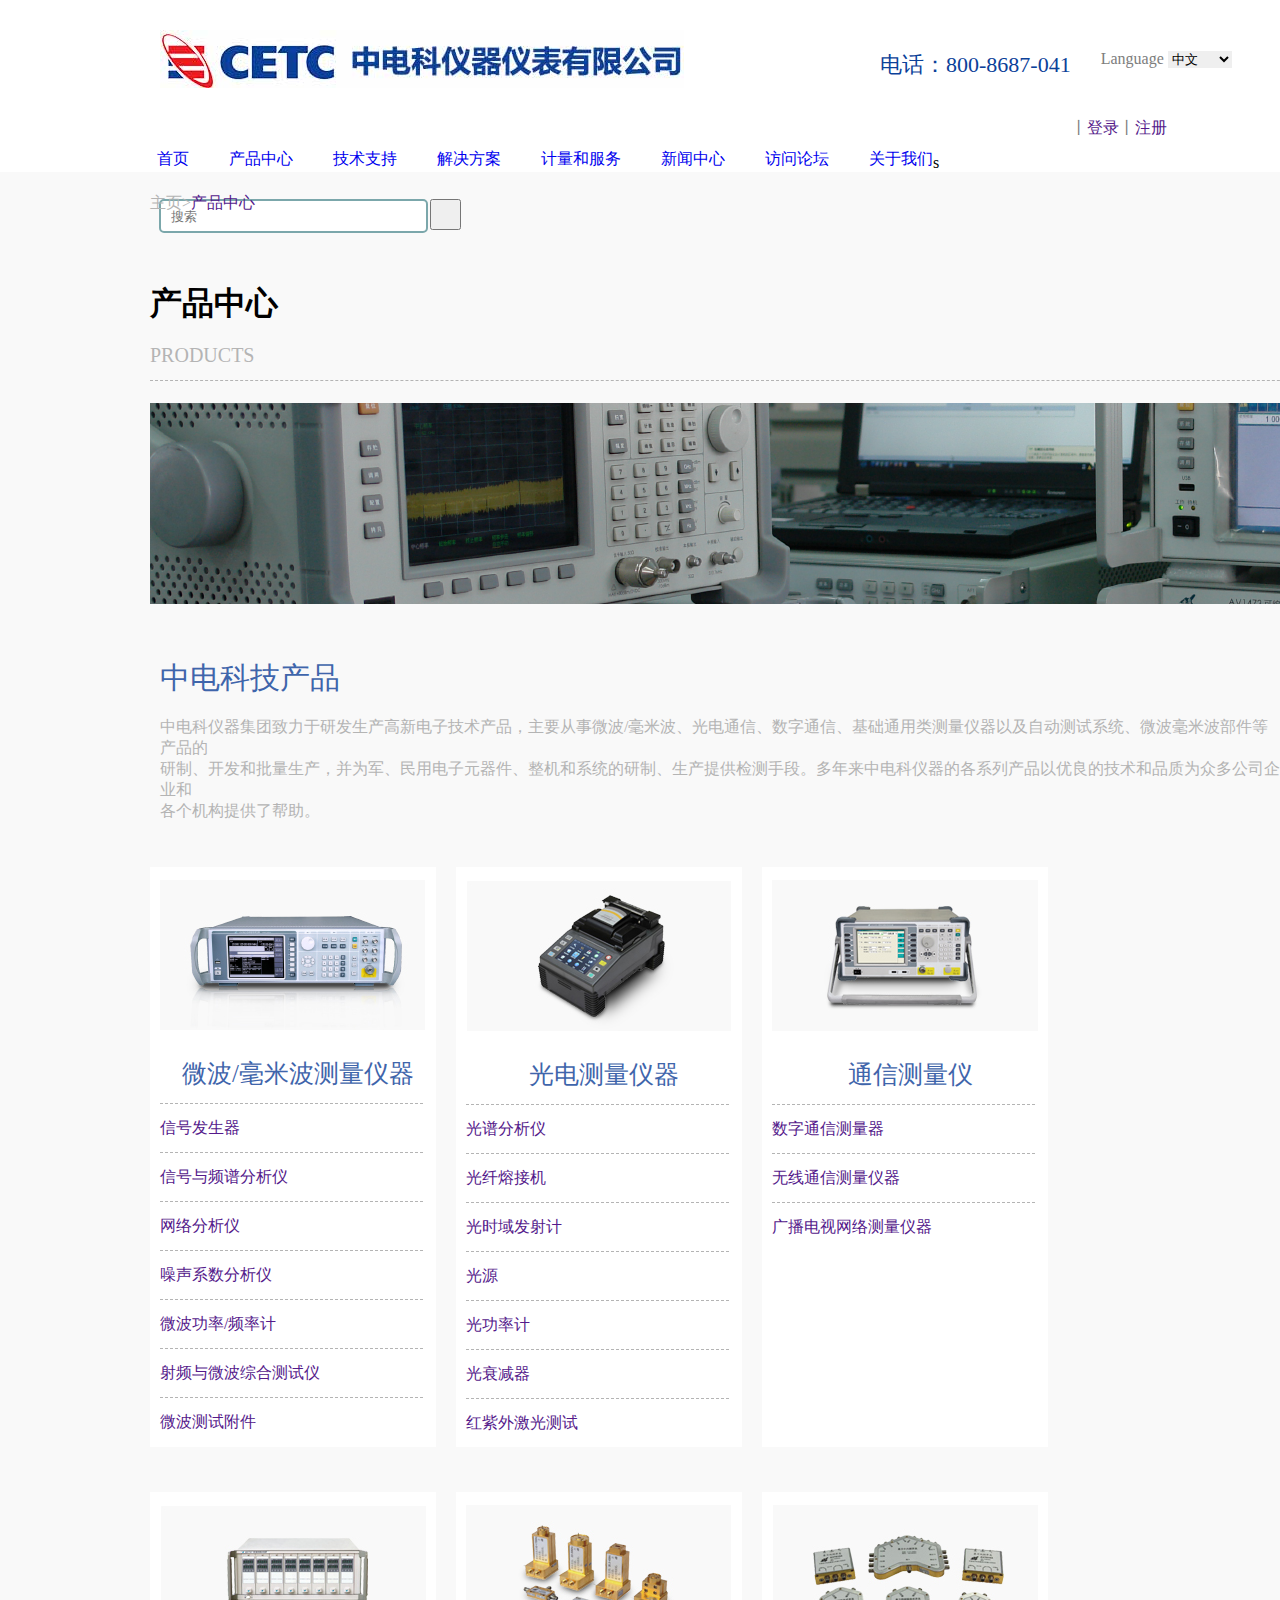
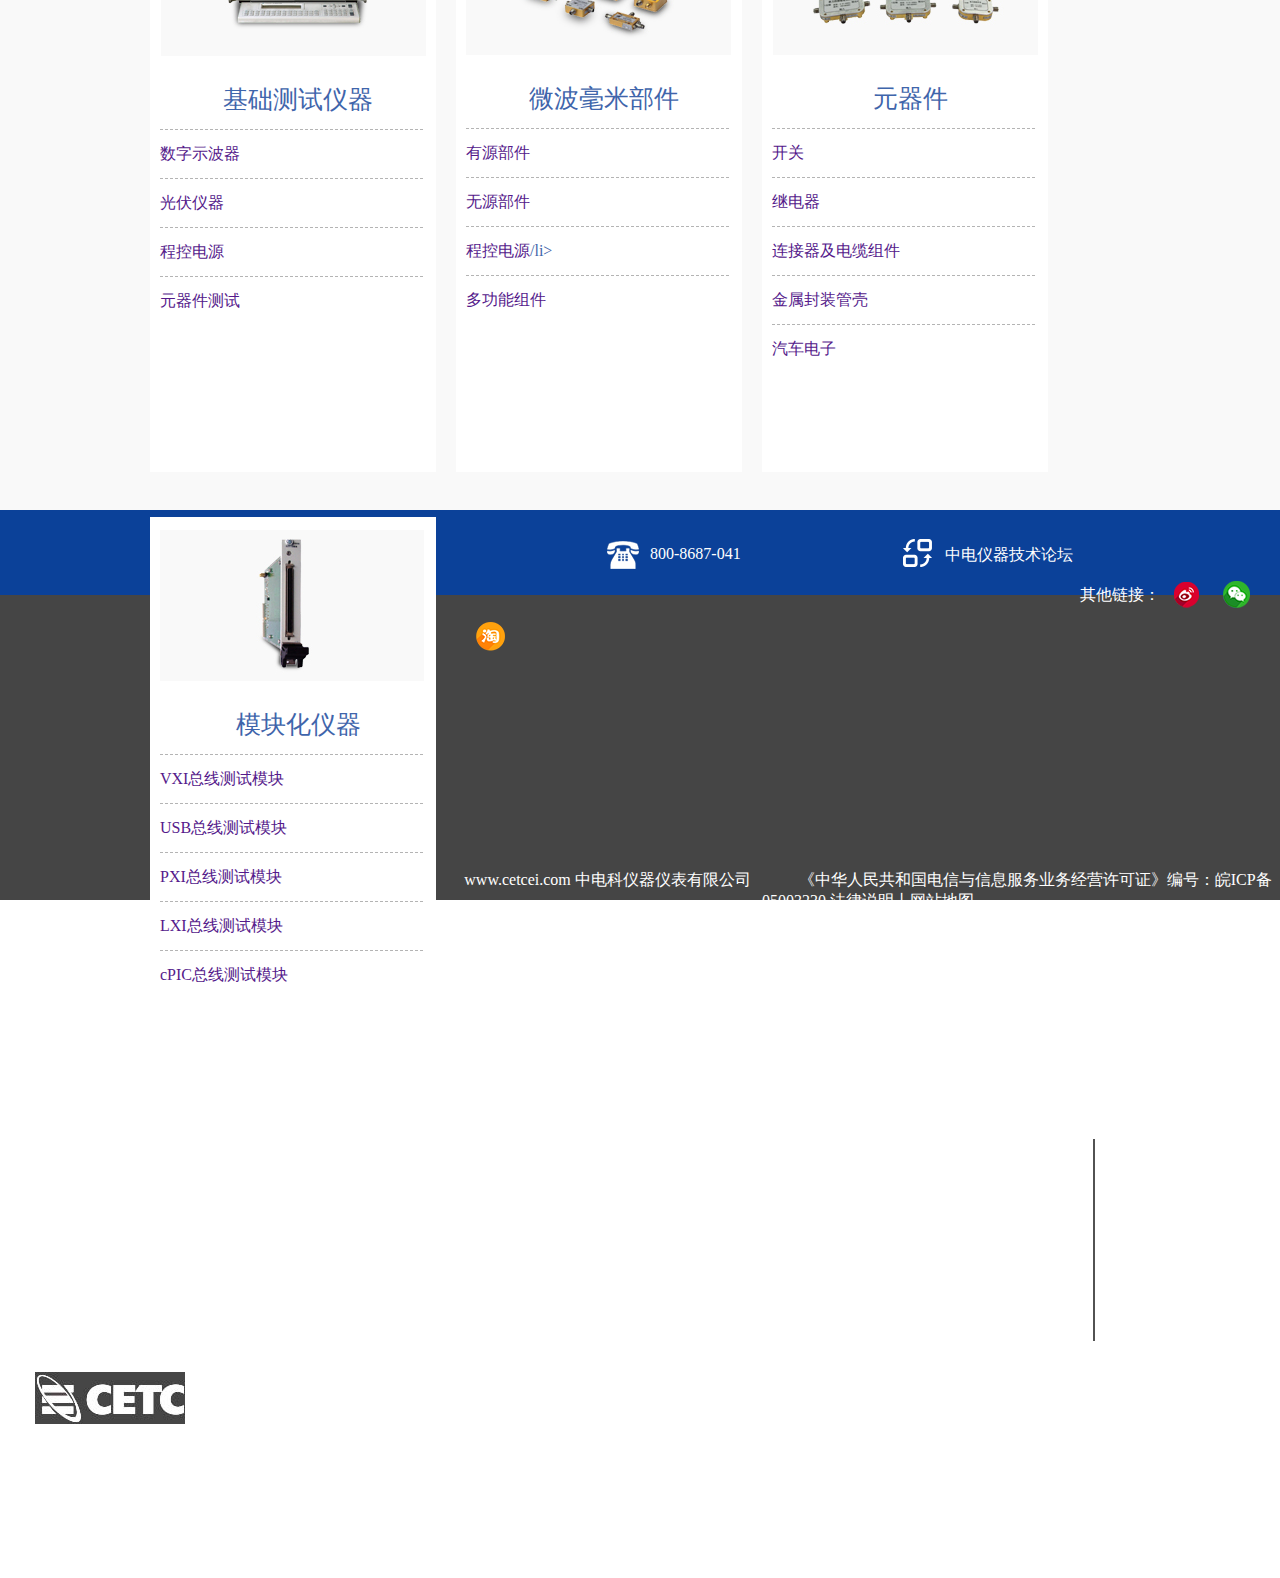
<file: 产品中心/psd1.htm>
<!DOCTYPE html>
<html>
<head>
	<title>chanpin</title>
	<meta charset="utf-8">
	<link rel="stylesheet" type="text/css" href="css/psd1.css">
</head>
<body>
<div class="ju">
	<div class="dingbu1">
		<div class="dingbu2">
			<img src="images/logo.jpg">
		</div>
		<div class="dingbu3">
			<span>电话：800-8687-041</span>
		</div>
		<div class="dingbu4">
			<span  id="abc">Language</span>
				<select onchange="myclick(this)" id="select" name="Laugage" value="Laugage">
					<option onclick="myclick(this)" value="语言">中文</option>
				    <option onclick="myclick(this)" value="Language">English</option>
				</select>				
		</div>		
		<div class="zhuce">
			<span>
				丨<a href="">登录</a>丨<a href="">注册</a></span>				
		</div>		
	</div>
	<div class="dingbu5">
		<div class="dingbu6">
			<ul>
				<li><a href="#">首页</a></li>
				<li><a href="#">产品中心</a></li>
				<li><a href="#">技术支持</a></li>
				<li><a href="#">解决方案</a></li>
				<li><a href="#">计量和服务</a></li>
				<li><a href="#">新闻中心</a></li>	
				<li><a href="#">访问论坛</a></li>
				<li><a href="#">关于我们</a></li>
			</ul>
		</div>
		<div class="dingbu7">
			<form class="d1">
				<input type="text" placeholder="搜索">
			</form>
				<button src="images/f.jpg" type="submit"></button>
		</div>
	</div>s
	<div class="zhuye">
		<div class="b">
			<p style="padding-top: 21px; color: #b4b4b4;">主页><a href="">产品中心</a></p>
		    <p style="padding-top: 68px;"><h1>产品中心</h1></p>
		    <p style="color: #b4b4b4; font-size: 20px;padding-top: 18px;">PRODUCTS</p>
		    <p style="padding-top: 13px;"><hr style="height:1px;border:none;border-top:1px dashed #b4b4b4; width: 1200px;"/></p>
		    <p style="padding-top: 21px;"><img src="images/1.png"></p>
		</div>
		<div class="c">
			<p style="color: #3f65ab; font-size: 30px;padding-left: 10px;">中电科技产品</p>
			<p style="color: #b4b4b4;padding-left: 10px;padding-top: 18px;">中电科仪器集团致力于研发生产高新电子技术产品，主要从事微波/毫米波、光电通信、数字通信、基础通用类测量仪器以及自动测试系统、微波毫米波部件等产品的</p>
			<p style="color: #b4b4b4;padding-left: 10px;">研制、开发和批量生产，并为军、民用电子元器件、整机和系统的研制、生产提供检测手段。多年来中电科仪器的各系列产品以优良的技术和品质为众多公司企业和</p>
			<p  style="color: #b4b4b4;padding-left: 10px;">各个机构提供了帮助。</p>
			<div class="tu">
				<ul>
					<li><img src="images/1.jpg"><p style="color: #3f65ab; font-size: 25px;padding-top: 23px;text-align:center; ">微波/毫米波测量仪器</p><p></p></li>
					<li><hr/></li>
					<li><a href="">信号发生器</a></li>
					<li><hr/></li>
					<li><a href="">信号与频谱分析仪</a></li>
					<li><hr/></li>
					<li><a href="">网络分析仪</a></li>
					<li><hr/></li>
					<li><a href="">噪声系数分析仪</a></li>
					<li><hr/></li>
					<li><a href="">微波功率/频率计</a></li>
					<li><hr/></li>
					<li><a href="">射频与微波综合测试仪</a></li>
					<li><hr/></li>
					<li><a href="">微波测试附件</a></li>
				</ul>
				<ul>
					<li><img src="images/2.jpg"><p style="color: #3f65ab; font-size: 25px;padding-top: 23px;text-align:center; ">光电测量仪器</p><p></p></li>
					<li><hr/></li>
					<li><a href="">光谱分析仪</a></li>
					<li><hr/></li>
					<li><a href="">光纤熔接机</a></li>
					<li><hr/></li>
					<li><a href="">光时域发射计</a></li>
					<li><hr/></li>
					<li><a href="">光源</a></li>
					<li><hr/></li>
					<li><a href="">光功率计</a></li>
					<li><hr/></li>
					<li><a href="">光衰减器</a></li>
					<li><hr/></li>
					<li><a href="">红紫外激光测试</a></li>
				</ul>
				<ul>
					<li><img src="images/3.jpg"><p style="color: #3f65ab; font-size: 25px;padding-top: 23px;text-align:center; ">通信测量仪</p><p></p></li>
					<li><hr/></li>
					<li><a href="">数字通信测量器</a></li>
					<li><hr/></li>
					<li><a href="">无线通信测量仪器</a></li>
					<li><hr/></li>
					<li><a href="">广播电视网络测量仪器</a></li>
				</ul>
				<ul>
					<li><img src="images/4.jpg"><p style="color: #3f65ab; font-size: 25px;padding-top: 23px;text-align:center; ">基础测试仪器</p><p></p></li>
					<li><hr/></li>
					<li><a href="">数字示波器</a></li>
					<li><hr/></li>
					<li><a href="">光伏仪器</a></li>
					<li><hr/></li>
					<li><a href="">程控电源</a></li>
					<li><hr/></li>
					<li><a href="">元器件测试</a></li>
				</ul>
			</div>
			<div class="tu2">
				<ul>
					<li><img src="images/5.jpg"><p style="color: #3f65ab; font-size: 25px;padding-top: 23px;text-align:center; ">微波毫米部件</p><p></p></li>
					<li><hr/></li>
					<li><a href="">有源部件</a></li>
					<li><hr/></li>
					<li><a href="">无源部件</a></li>
					<li><hr/></li>
					<li><a href="">程控电源</a>/li>
					<li><hr/></li>
					<li><a href="">多功能组件</a></li>
				</ul>
				<ul>
					<li><img src="images/6.jpg"><p style="color: #3f65ab; font-size: 25px;padding-top: 23px;text-align:center; ">元器件</p><p></p></li>
					<li><hr/></li>
					<li><a href="">开关</a></li>
					<li><hr/></li>
					<li><a href="">继电器</a></li>
					<li><hr/></li>
					<li><a href="">连接器及电缆组件</a></li>
					<li><hr/></li>
					<li><a href="">金属封装管壳</a></li>
					<li><hr/></li>
					<li><a href="">汽车电子</a></li>
				</ul>
				<ul>
					<li><img src="images/7.jpg"><p style="color: #3f65ab; font-size: 25px;padding-top: 23px;text-align:center; ">模块化仪器</p><p></p></li>
					<li><hr/></li>
					<li><a href="">VXI总线测试模块</a></li>
					<li><hr/></li>
					<li><a href="">USB总线测试模块</a></li>
					<li><hr/></li>
					<li><a href="">PXI总线测试模块</a></li>
					<li><hr/></li>
					<li><a href="">LXI总线测试模块</a></li>
					<li><hr/></li>
					<li><a href="">cPIC总线测试模块</a></li>
				</ul>
			</div>
		</div>
	</div>
	<div class="lan">
		<ul>
			<li style="padding-left: 150px;padding-top: 5px;"><img src="images/phone.png"></li>
			<li style="padding-left: 10px;padding-top: 10px; color: #ffffff;">800-8687-041</li>
			<li style="padding-left: 158px;"><img src="images/zheng.png"></li>
			<li style="padding-left: 10px;padding-top: 10px; color: #ffffff;">中电仪器技术论坛</li>
			<li style="padding-left: 440px;padding-top: 10px; color: #ffffff;padding-right: 10px;">其他链接：</li>
			<li><a href="https://weibo.com/"><img src="images/xinlang.png"></a></li>
			<li class="lianxi"><a href="https://wx.qq.com/"><img src="images/weixin.png"></a></li>
			<li class="lianxi"><a href="https://www.taobao.com/"><img src="images/taobao.png"></a></li>
		</ul>
	</div>
	<div class="heise">
		<div class="heizuo">
			<div class="hei1">
				<ul><span class="ha">关于中电仪器</span>
					<li class="la">新闻中心</li>
					<li>公司简介</li>
					<li>工作机会</li>
				</ul>
			</div>
			<div class="hei2">
				<ul><span class="ha">采购指南</span>
					<li class="la">如何采购</li>
					<li>索取报价</li>
					<li>查看特价优惠</li>
					<li>代理合作</li>
				</ul>
			</div>
			<div class="hei3">
				<ul><span class="ha">技术支持</span>
					<li class="la">查找手册</li>
					<li>更新固化软件/软件</li>
					<li>访问论坛</li>
					<li>联系我们</li>
				</ul>
			</div>
			<div class="hei4">
				<ul><span class="ha">计量与服务</span>
					<li class="la">计量校准</li>
					<li>仪器维修</li>
					<li>培训与教育</li>
				</ul>
			</div>
			<div class="hei5">
				<ul><span class="ha">公司链接</span>
					<li class="la">中国电科第41所</li>
					<li>中国电科第40所</li>
					<li>依爱消防</li>
					<li>依爱通信</li>
					<li>兴仪电子</li>
				</ul>
			</div>
		</div>
		<div class="heizhong"></div>
		<div class="heiyou">
			<div class="heiyou1">
				<img src="images/bottom_logo.jpg">

			</div>
			<div class="heiyou2">
				<span>中电科仪仪器仪表有限公司</span>
			</div>
			<span class="heiyou3">青岛： 地址：山东省青岛市黄岛区香江路98号</span>
			<span class="heiyou4">邮箱：eiqd@ei41.com</span>
			<span class="heiyou3">蚌埠： 地址：安徽省蚌埠市华光大道726号</span>
			<span class="heiyou4">邮箱：eiqd@ei41.com</span>
		</div>			
	</div>
	<div class="zuihou">
		 <p>www.cetcei.com 中电科仪器仪表有限公司&nbsp&nbsp&nbsp&nbsp&nbsp&nbsp&nbsp&nbsp&nbsp&nbsp&nbsp&nbsp《中华人民共和国电信与信息服务业务经营许可证》编号：皖ICP备05003230 法律说明丨网站地图</p>
	</div>
</div>
</body>
</html>
</file>
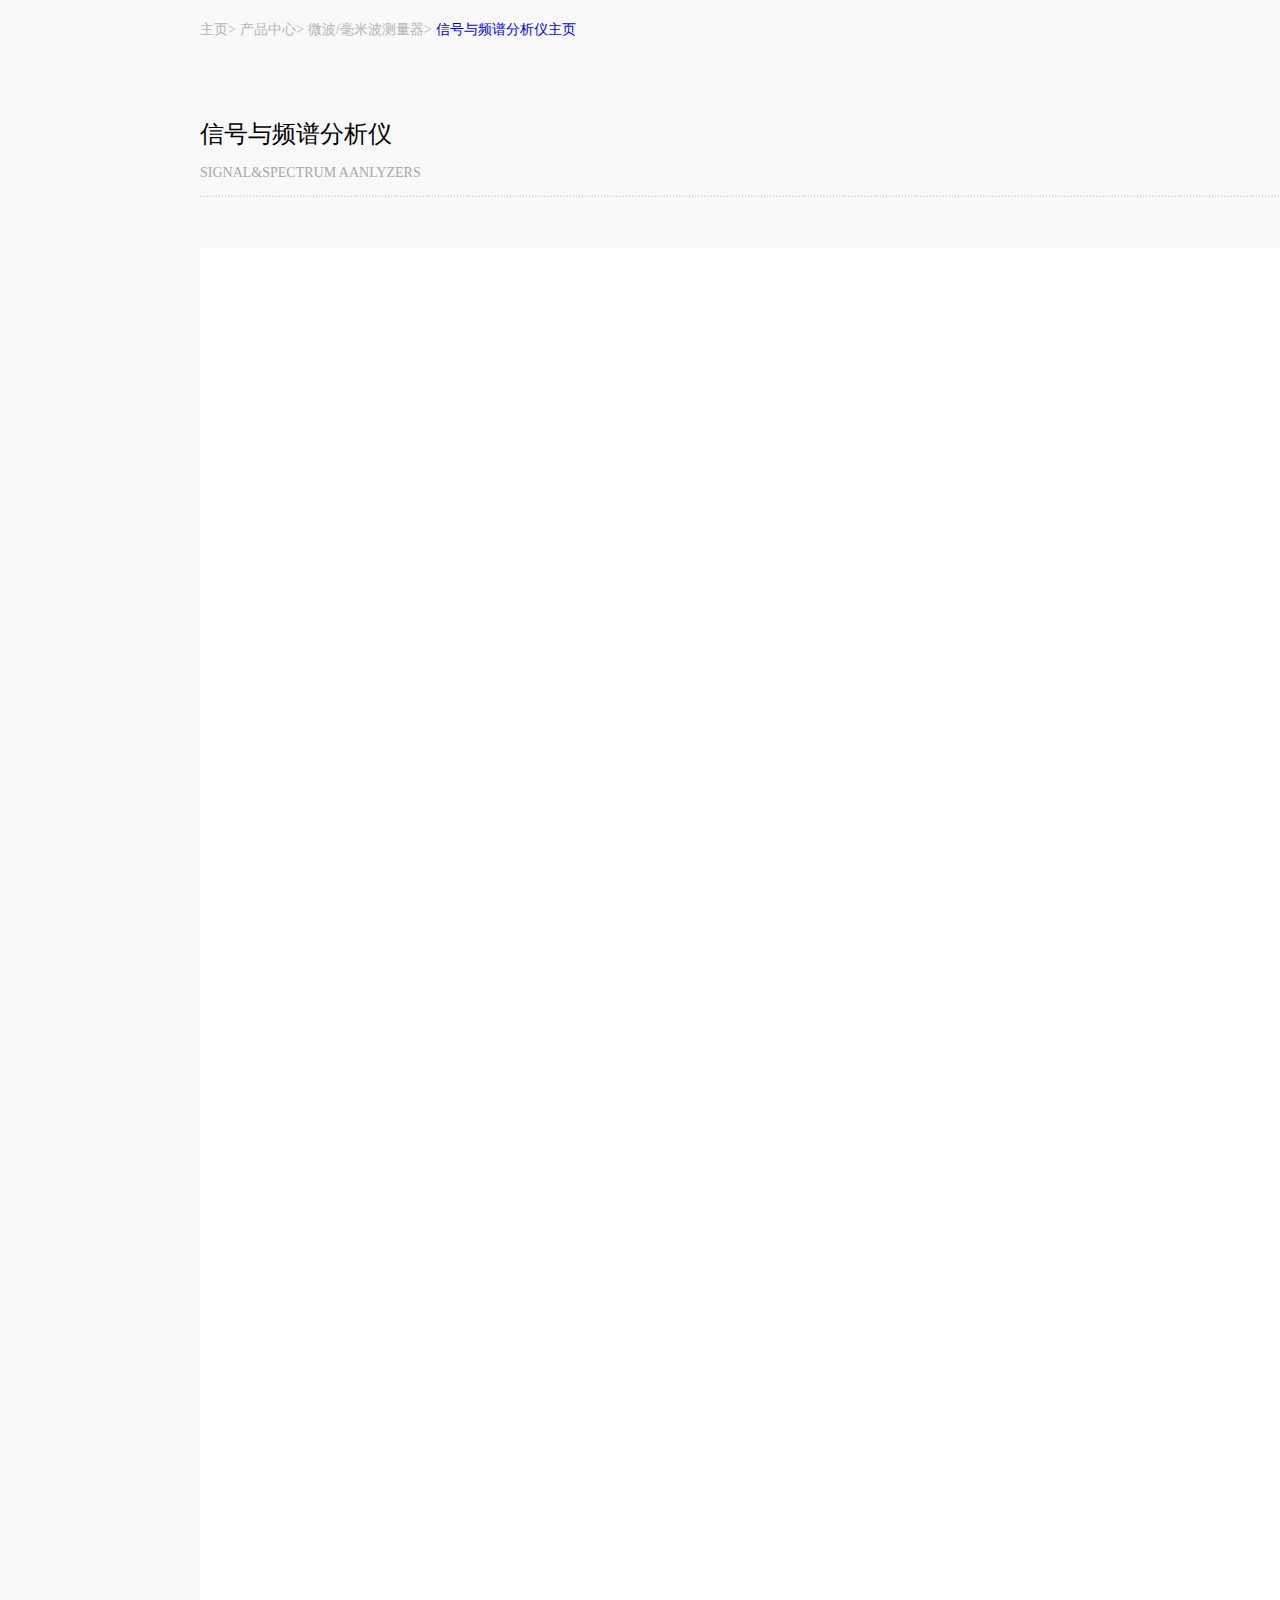
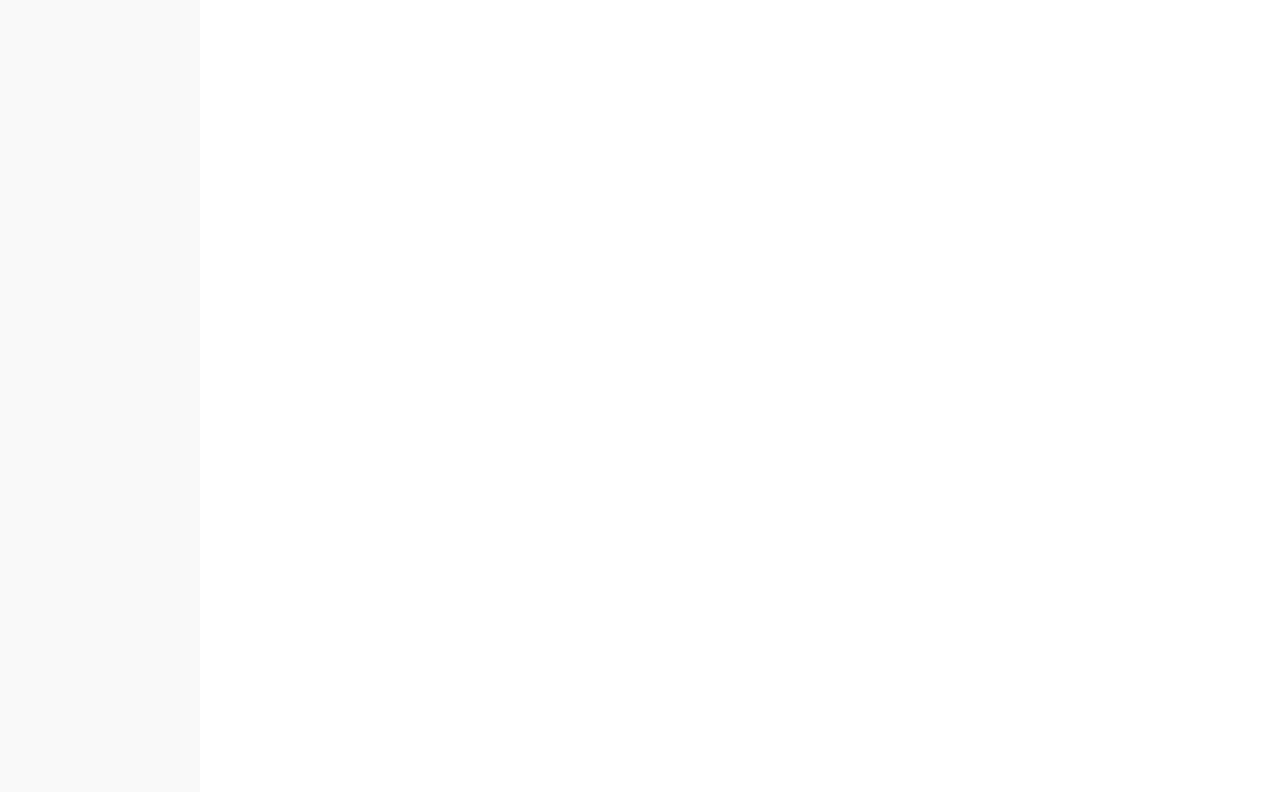
<file: dazuoye/html/5.html>
<!DOCTYPE html>
<html>
<head>
	<title></title>
	<meta charset="utf-8">
	<link rel="stylesheet" type="text/css" href="../css/5.css">
</head>
<body>
	<div class="lu">
		<a class="zi1" href="#">主页></a>
		<a class="zi1" href="#">产品中心></a>
		<a class="zi1" href="#">微波/毫米波测量器></a>
		<a class="zi2" href="#">信号与频谱分析仪主页</a>
	</div>
    <div>
    	<span class="zi3">信号与频谱分析仪</span>
    	<span class="zi4">SIGNAL&SPECTRUM AANLYZERS</span>
    </div>
    <img class="xian" src="../images/xian.png">
    <div class="neirong">
    	
    </div>

</body>
</html>
</file>
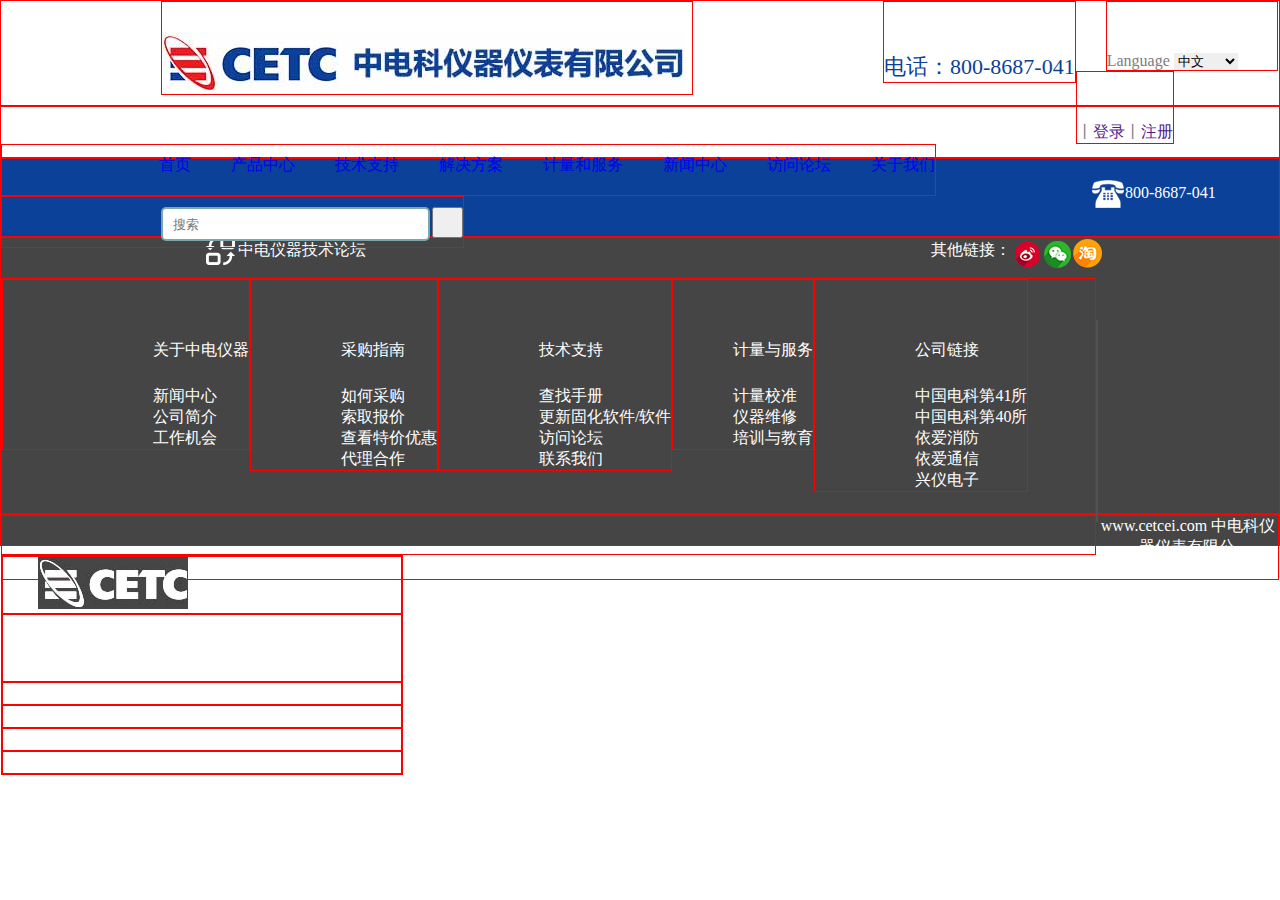
<file: dazuoye/html/shouye.html>
<!DOCTYPE html>
<html>
<head>
	<title></title>
	<meta charset="utf-8">
	<link rel="stylesheet" type="text/css" href="../css/shouye.css">
</head>
<body>
	<div class="dingbu1">
		<div class="dingbu2">
			<img src="../images/logo.jpg">
		</div>
		<div class="dingbu3">
			<span>电话：800-8687-041</span>
		</div>
		<div class="dingbu4">
			<span  id="abc">Language</span>
				<select onchange="myclick(this)" id="select" name="Laugage" value="Laugage">
					<option onclick="myclick(this)" value="语言">中文</option>
				    <option onclick="myclick(this)" value="Language">English</option>
				</select>				
			
		</div>		
		<div class="zhuce">
			<span>
				丨<a href="">登录</a>丨<a href="">注册</a></span>				
		</div>		
	</div>
	<div class="dingbu5">
		<div class="dingbu6">
			<ul>
				<li><a href="#">首页</a></li>
				<li><a href="#">产品中心</a></li>
				<li><a href="#">技术支持</a></li>
				<li><a href="#">解决方案</a></li>
				<li><a href="#">计量和服务</a></li>
				<li><a href="#">新闻中心</a></li>	
				<li><a href="#">访问论坛</a></li>
				<li><a href="#">关于我们</a></li>
			</ul>
		</div>
		<div class="dingbu7">
			<form class="d1">
				<input type="text" placeholder="搜索">
				
			</form>
			<button src="..\images\f.jpg" type="submit"></button>
		</div>
	</div>



	<!--蓝色-->
	<div class="lanse">
		<div class="lanse1">
		    <img src="../images/phone.png">
		</div>
		<div class="lanse2">
		    <span>800-8687-041</span>
        </div>
		<div class="lanse3">
		    <img src="../images/footer-logo.png">
		</div>
		<div class="lanse4">    
		    <span>中电仪器技术论坛</span>
		</div>   
		<div class="lanse5">
			<span>其他链接：</span>
		</div>
		<div class="lanse6">
			<img src="../images/xinlang.png">
		</div>
		<div class="lanse7">
			<img src="../images/weixin.png">
		</div>
		<div class="lanse8">
			<img src="../images/taobao.png">
		</div> 
	</div>


	<!--黑色-->
	<div class="heise">
		<div class="heizuo">
			<div class="hei1">
				<ul><span class="ha">关于中电仪器</span>
					<li class="la">新闻中心</li>
					<li>公司简介</li>
					<li>工作机会</li>
				</ul>
			</div>
			<div class="hei2">
				<ul><span class="ha">采购指南</span>
					<li class="la">如何采购</li>
					<li>索取报价</li>
					<li>查看特价优惠</li>
					<li>代理合作</li>
				</ul>
			</div>
			<div class="hei3">
				<ul><span class="ha">技术支持</span>
					<li class="la">查找手册</li>
					<li>更新固化软件/软件</li>
					<li>访问论坛</li>
					<li>联系我们</li>
				</ul>
			</div>
			<div class="hei4">
				<ul><span class="ha">计量与服务</span>
					<li class="la">计量校准</li>
					<li>仪器维修</li>
					<li>培训与教育</li>
				</ul>
			</div>
			<div class="hei5">
				<ul><span class="ha">公司链接</span>
					<li class="la">中国电科第41所</li>
					<li>中国电科第40所</li>
					<li>依爱消防</li>
					<li>依爱通信</li>
					<li>兴仪电子</li>
				</ul>
			</div>
		</div>
		<div class="heizhong"></div>
		<div class="heiyou">
			<div class="heiyou1">
				<img src="../images/bottom_logo.jpg">

			</div>
			<div class="heiyou2">
				<span>中电科仪仪器仪表有限公司</span>
			</div>
			<span class="heiyou3">青岛： 地址：山东省青岛市黄岛区香江路98号</span>
			<span class="heiyou4">邮箱：eiqd@ei41.com</span>
			<span class="heiyou3">蚌埠： 地址：安徽省蚌埠市华光大道726号</span>
			<span class="heiyou4">邮箱：eiqd@ei41.com</span>
		</div>			
	</div>
	<div class="zuihou">
		 <p>www.cetcei.com 中电科仪器仪表有限公司&nbsp&nbsp&nbsp&nbsp&nbsp&nbsp&nbsp&nbsp&nbsp&nbsp&nbsp&nbsp《中华人民共和国电信与信息服务业务经营许可证》编号：皖ICP备05003230 法律说明丨网站地图</p>
	</div>


</body> 

<script>
	var abc = document.getElementById('abc');
  function myclick(e){
  	var val = e.options[e.selectedIndex].value;
  	abc.innerHTML = val;
  	console.log(e.options[e.selectedIndex].value);
   }
</script>


</html>
</file>
<file: 产品中心/css/psd1.css>
*{
	padding:0;
	margin: 0; 
}
ul,li,ol{
	list-style: none;
}
a{
	text-decoration: none;
}
.zhuye{
	width: 100%;
	height: 1938px;
	background-color: #f9f9f9;
}
.b{
	margin-left: 150px;
}
.c{
	margin-top: 50px;
	margin-left: 150px;
}
.tu ul{
	width: 286px;
	height: 580px;
	float:left;
	margin-right: 20px;
	margin-top: 45px;
	background-color: #ffffff;
}
.tu ul li{
	padding-top: 13px;
	padding-left: 10px;
	color: #3f65ab;
}
.tu ul li hr{
	height:1px;
	border:none;
	border-top:1px dashed #b4b4b4; 
	width: 263px;
}
.tu2 ul{
	width: 286px;
	height: 580px;
	float:left;
	margin-right: 20px;
	margin-top: 45px;
	background-color: #ffffff;
}
.tu2 ul li{
	padding-top: 13px;
	padding-left: 10px;
	color: #3f65ab;
}
.tu2 ul li hr{
	height:1px;
	border:none;
	border-top:1px dashed #b4b4b4; 
	width: 263px;
}
.lan{
	width: 100%;
	height: 60px;
	background-color: #0b4199;
	padding-top: 25px;
}
.lan li{
	float: left;
}
.lianxi{
	padding-left: 20px;
}
.dingbu1{
	width: fill;
	height: 104px;	
}
.dingbu2{ 
	padding-top: 30px;
	display: inline-block;
	width: 530px;
	float: left;
	margin-left: 160px;
}
.dingbu3{
	padding-top: 50px;
	display: inline-block;
	float: left;
	margin-left: 190px;	
    color: #0b4199;
    font-size: 22px;
}
.dingbu4{
	font-size: 16px;
	padding-top: 50px;
	padding-top: 50px;
	width:170px;
	display: inline-block;
	float: left;
	margin-left: 30px;	
	color: #7d7d7d;
}

#select{
	border:none;
}
.zhuce{
	font-size: 16px;
	display: inline-block;
	float: left;
	padding-top: 50px;		
    color: #7d7d7d;
}
.dingbu5{
	width: fill;
	height: 50px;	
}
.dingbu6{
	padding-left: 117px;
	display: inline-block;
	float: left;
	height: 50px;
}
.dingbu6 ul li{
	font-size: 16px;
	display: block;
	float: left;
	margin-left: 40px;
	margin-top: 10px;
}
.dingbu7{
	display: inline-block;
	height: 50px;
	padding-left: 159px;
}
.dingbu7 button{
	margin-left: 2px;
	margin-top: 10px;
	float: left;
	height: 31px;
	width: 31px;
}
.d1 {
	float: left;
	display: inline-block;
	margin-top: 10px;
	
}
.d1 input {

  width: 255px;
  height: 30px;
  padding-left: 10px;
  border: 2px solid #7BA7AB;
  border-radius: 5px;
  outline: none;
  color: #9E9C9C;
}
.heise{
	width: fill;
	height: 275px;
	background-color: #454545;	
}
.heizuo{
	display: inline-block;
	float: left;
	width: 1093px;
	height: 275px;	
}
.hei1{
	display: inline-block;
	float: left;
	padding-top: 60px;
	padding-left: 150px;
}
.heizuo ul li{
	font-size: 16px;
	color: #ffffff;
}
.la{
	margin-top: 25px;
}
.ha{
	color: #ffffff;
}
.hei2{
	display: inline-block;
	float: left;
	padding-left: 90px;
	padding-top: 60px;	
}
.hei3{
	display: inline-block;
	float: left;
	padding-top: 60px;
	padding-left: 100px;		
}
.hei4{
	display: inline-block;
	float: left;
	padding-left: 60px;
	padding-top: 60px;		
}
.hei5{
	display: inline-block;
	float: left;
	padding-top: 60px;
	padding-left: 100px;		
}
.heizhong{
	display: inline-block;
	float: left;
	height: 200px;
	margin-top: 42px;
	border-style: solid;
	border-color:  #525252;
	border-width: 1px;
}
.heiyou{
	display: inline-block;
	float: left;
	width: 400px;
}
.heiyou1{
	display: block;
	padding-left: 35px;	
}
.heiyou2{
	padding-top: 45px;
	color: #ffffff;
	display: block;
	padding-left: 35px;
}
.heiyou3{
	color: #ffffff;
	display: block;
	padding-left:35px;
}
.heiyou4{
	color: #ffffff;
	display: block;
	padding-left: 87px;	
}
.zuihou{
	margin:0 auto;
	display: block;
	width: fill;
	height: 30px;
	background-color:  #454545;		
}
.zuihou p{
	text-align: center;	
	color: #ffffff;
}
.ju{
	margin:0 auto;
}
</file>
<file: dazuoye/css/5.css>
*{
       padding:0;
       margin:0;
}
ul,li,ol{
       list-style:none;
}
a{
       text-decoration:none;
}
body{
	background-color: #f9f9f9;
}
.lu{
	width: 1600px;
	height: 98px;
	margin-top: 20px; 
	margin-left: 200px;
}
.zi1{
	color: #b4b4b4;
	font-size: 14px;
}
.zi2{
    font-size: 14px;
}
.zi3{
	display: block;
	font-size: 24px;
	margin-left: 200px;
	margin-bottom: 15px;
}	
.zi4{
	display: block;
	color: #a7a7a7;
	font-size: 14px;
	margin-left: 200px;
}
.xian{
	margin-left: 200px;	
}
.neirong{
	margin-left: 200px;
	height: 2144px;
	width: 1200px;
	background-color: #ffffff;
}
</file>
<file: dazuoye/css/shouye.css>
*{
    padding:0;
    margin:0;
}
ul,li,ol{
    list-style:none;
}
a{
    text-decoration:none;
}
/*头*/
.dingbu1{
	width: fill;
	height: 104px;
	border-style:solid;
	border-color: red;
	border-width: 1px;	
}
.dingbu2{ 
	padding-top: 30px;
	display: inline-block;
	width: 530px;
	float: left;
	margin-left: 160px;
	border-style:solid;
	border-color: red;
	border-width: 1px;	
}
.dingbu3{
	padding-top: 50px;
	display: inline-block;
	float: left;
	margin-left: 190px;
	border-style:solid;
	border-color: red;
	border-width: 1px;		
    color: #0b4199;
    font-size: 22px;
}
.dingbu4{
	font-size: 16px;
	padding-top: 50px;
	padding-top: 50px;
	width:170px;
	display: inline-block;
	float: left;
	margin-left: 30px;
	border-style:solid;
	border-color: red;
	border-width: 1px;		
	color: #7d7d7d;
}

#select{
	border:none;
}


.zhuce{
	font-size: 16px;
	display: inline-block;
	float: left;
	padding-top: 50px;
	border-style:solid;
	border-color: red;
	border-width: 1px;		
    color: #7d7d7d;
}
.dingbu5{
	width: fill;
	height: 50px;
	border-style:solid;
	border-color: red;
	border-width: 1px;		
}
.dingbu6{
	padding-left: 117px;
	display: inline-block;
	float: left;
	height: 50px;
	border-style:solid;
	border-color: red;
	border-width: 1px;	
}
.dingbu6 ul li{
	font-size: 16px;
	display: block;
	float: left;
	margin-left: 40px;
	margin-top: 10px;
}


.dingbu7{
	display: inline-block;
	height: 50px;
	border-style:solid;
	border-color: red;
	border-width: 1px;	
	padding-left: 159px;
}


.dingbu7 button{
	margin-left: 2px;
	margin-top: 10px;
	float: left;
	height: 31px;
	width: 31px;
}



.d1 {
	float: left;
	display: inline-block;
	margin-top: 10px;
	

}
.d1 input {

  width: 255px;
  height: 30px;
  padding-left: 10px;
  border: 2px solid #7BA7AB;
  border-radius: 5px;
  outline: none;
  color: #9E9C9C;
}

/*.d1 button {
  top: 0;
  right: 0px;
  width: 42px;
  height: 42px;
  border: none;
  background: #7BA7AB;
  border-radius: 0 5px 5px 0;
  cursor: pointer;
}
.d1 button:before {
  content: "\f002";
  font-family: FontAwesome;
  font-size: 16px;
  color: #F9F0DA;
}   */
























/*蓝色*/
.lanse{
	border-style:solid;
	border-color: red;
	border-width: 1px;
	height: 77px;
	width: fill;
	background-color: #0b4199;
}
.lanse1{
	float:left;
    margin-top: 20px;
    margin-left: 155px;
}
.lanse2{
	float:left;	
	margin-top: 25px;
	color: #ffffff;
}
.lanse3{
	float:left;
	margin-top: 20px;	
	margin-left: 200px;
}
.lanse4{
	float:left;
	margin-top: 25px;	
	color: #ffffff;
}
.lanse5{
	float: left;
	margin-top: 25px;
	margin-left: 565px;
	color: #ffffff;
}
.lanse6{
	float: left;
	margin-top: 20px;
}
.lanse7{
	float: left;
	margin-top: 20px;
}
.lanse8{
	float: left;
	margin-top: 20px;
}
/*黑色*/
.heise{
	width: fill;
	height: 275px;
	border-style:solid;
	border-color: red;
	border-width: 1px;	
	background-color: #454545;	
}
.heizuo{
	display: inline-block;
	float: left;
	width: 1093px;
	height: 275px;
	border-style:solid;
	border-color: red;
	border-width: 1px;		
}
.hei1{
	display: inline-block;
	float: left;
	padding-top: 60px;
	padding-left: 150px;
	border-style:solid;
	border-color: red;
	border-width: 1px;		
}
.heizuo ul li{
	font-size: 16px;
	color: #ffffff;
}
.la{
	margin-top: 25px;
}
.ha{
	color: #ffffff;
}
.hei2{
	display: inline-block;
	float: left;
	padding-left: 90px;
	padding-top: 60px;
	border-style:solid;
	border-color: red;
	border-width: 1px;		
}
.hei3{
	display: inline-block;
	float: left;
	padding-top: 60px;
	padding-left: 100px;
	border-style:solid;
	border-color: red;
	border-width: 1px;		
}
.hei4{
	display: inline-block;
	float: left;
	padding-left: 60px;
	padding-top: 60px;
	border-style:solid;
	border-color: red;
	border-width: 1px;		
}
.hei5{
	display: inline-block;
	float: left;
	padding-top: 60px;
	padding-left: 100px;
	border-style:solid;
	border-color: red;
	border-width: 1px;		
}



.heizhong{
	display: inline-block;
	float: left;
	height: 200px;
	margin-top: 42px;
	border-style: solid;
	border-color:  #525252;
	border-width: 1px;
}
.heiyou{
	display: inline-block;
	float: left;
	width: 400px;
	border-style:solid;
	border-color: red;
	border-width: 1px;		
}
.heiyou1{
	display: block;
	padding-left: 35px;
	border-style:solid;
	border-color: red;
	border-width: 1px;		
}
.heiyou2{
	padding-top: 45px;
	color: #ffffff;
	display: block;
	padding-left: 35px;
	border-style:solid;
	border-color: red;
	border-width: 1px;		
}
.heiyou3{
	color: #ffffff;
	display: block;
	padding-left:35px;
	border-style:solid;
	border-color: red;
	border-width: 1px;		
}
.heiyou4{
	color: #ffffff;
	display: block;
	padding-left: 87px;
	border-style:solid;
	border-color: red;
	border-width: 1px;		
}
.zuihou{
	margin:0 auto;
	display: block;
	width: fill;
	height: 30px;
	background-color:  #454545;	
	border-style:solid;
	border-color: red;
	border-width: 1px;		
}
.zuihou p{
	text-align: center;
	border-style:solid;
	border-color: red;
	border-width: 1px;	
	color: #ffffff;
}
</file>
